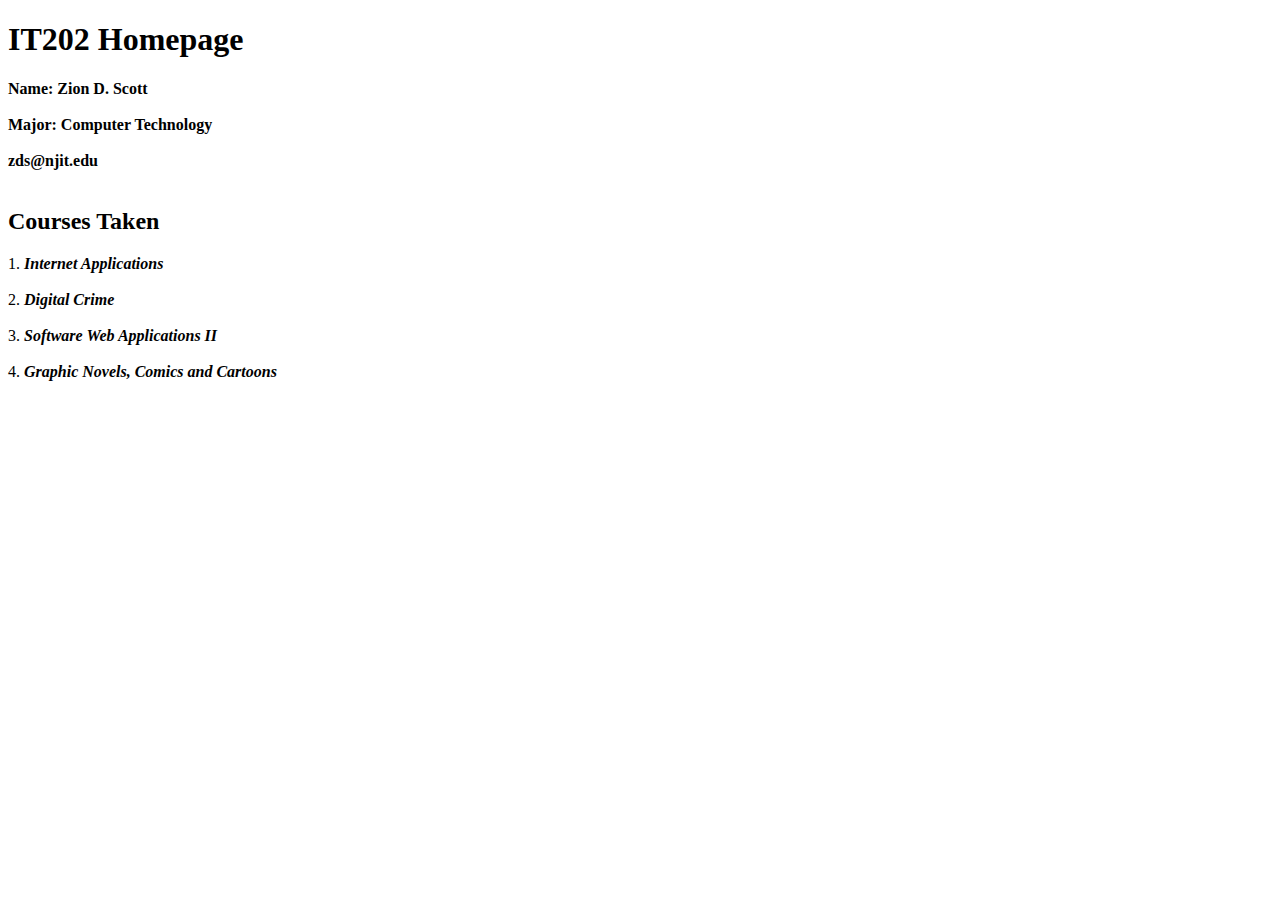
<file: index.html>
<!DOCTYPE html>
<html lang="en">
    
<h1><b>IT202 Homepage</b></h1>

    <p>
        <b>
            Name: Zion D. Scott<br><br>

            Major: Computer Technology<br><br> 
        
            zds@njit.edu<br><br>
        </b>
    </p>

    <h2>Courses Taken</h2>
<p>
        1. <i><b>Internet Applications</b></i><br><br>
        2. <i><b>Digital Crime</b></i><br><br>
        3. <i><b>Software Web Applications II</b></i><br><br>
        4. <i><b>Graphic Novels, Comics and Cartoons</b></i><br><br>
</i>

</html>
</file>
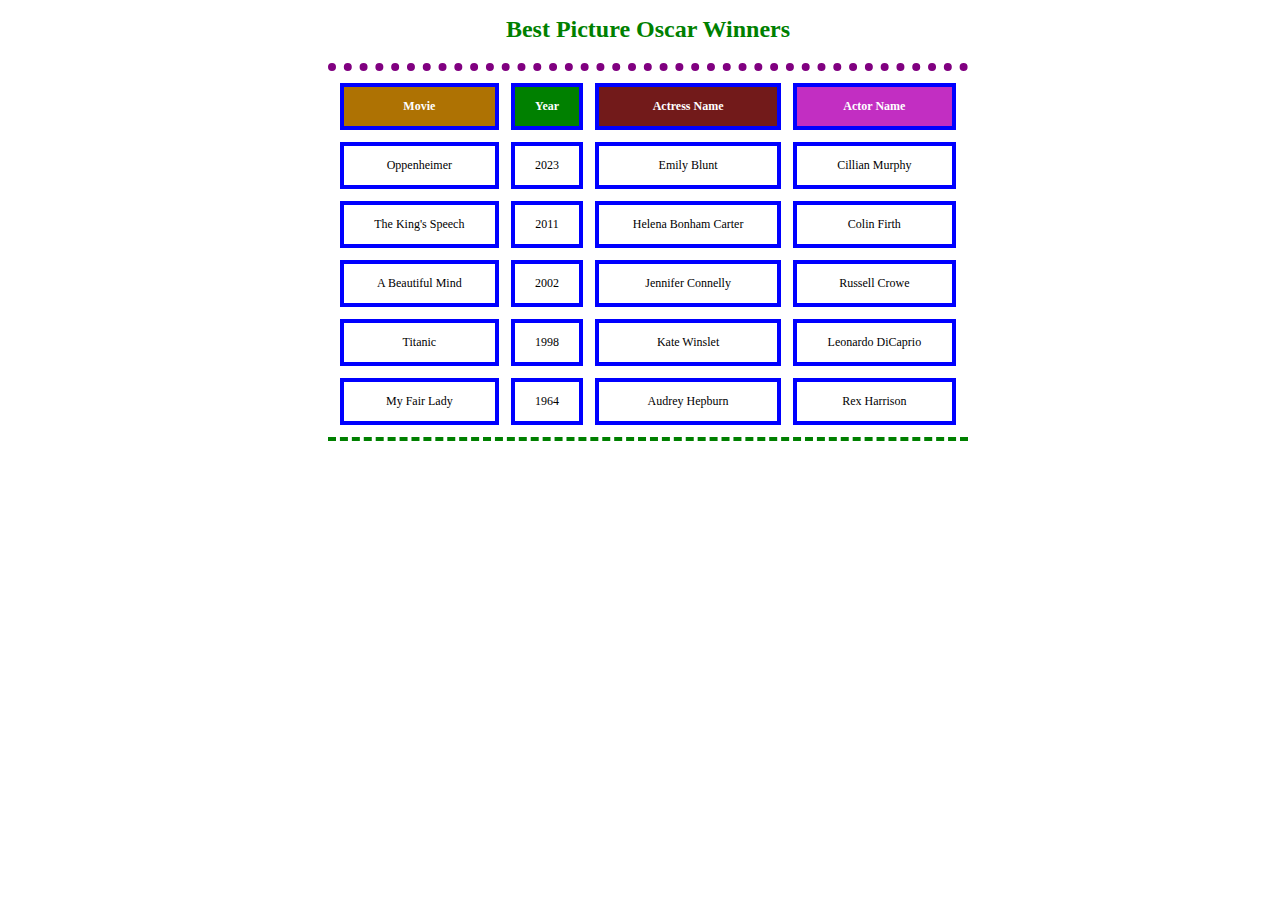
<file: Week3_Participation.html>
<!DOCTYPE html>
<html lang="en">
    

<head>
    <meta charset="UTF-8" />
    <title>Best Picture Oscar Winners</title>
    <link rel="stylesheet" href="styles.css" />
</head>


<body>
    <h1>Best Picture Oscar Winners</h1>


    <table class="table">
        <thead>
        <tr>
            <th class="movie_header">Movie</th>
            <th class="year_header">Year</th>
            <th class="actress_header">Actress Name</th>
            <th class="actor_header">Actor Name</th>
        </tr>
        </thead>

            <tbody>
                <tr>
                    <td>Oppenheimer</td>
                    <td>2023</td>
                    <td>Emily Blunt</td>
                    <td>Cillian Murphy</td>
                </tr>

                <tr>
                    <td>The King's Speech</td>
                    <td>2011</td>
                    <td>Helena Bonham Carter</td>
                    <td>Colin Firth</td>
                </tr>

                <tr>
                    <td>A Beautiful Mind</td>
                    <td>2002</td>
                    <td>Jennifer Connelly</td>
                    <td>Russell Crowe</td>
                </tr>

                <tr>
                    <td>Titanic</td>
                    <td>1998</td>
                    <td>Kate Winslet</td>
                    <td>Leonardo DiCaprio</td>
                </tr>

                <tr>
                    <td>My Fair Lady</td>
                    <td>1964</td>
                    <td>Audrey Hepburn</td>
                    <td>Rex Harrison</td>
                </tr>
            </tbody>
  </table>

</body>
</html>
</file>
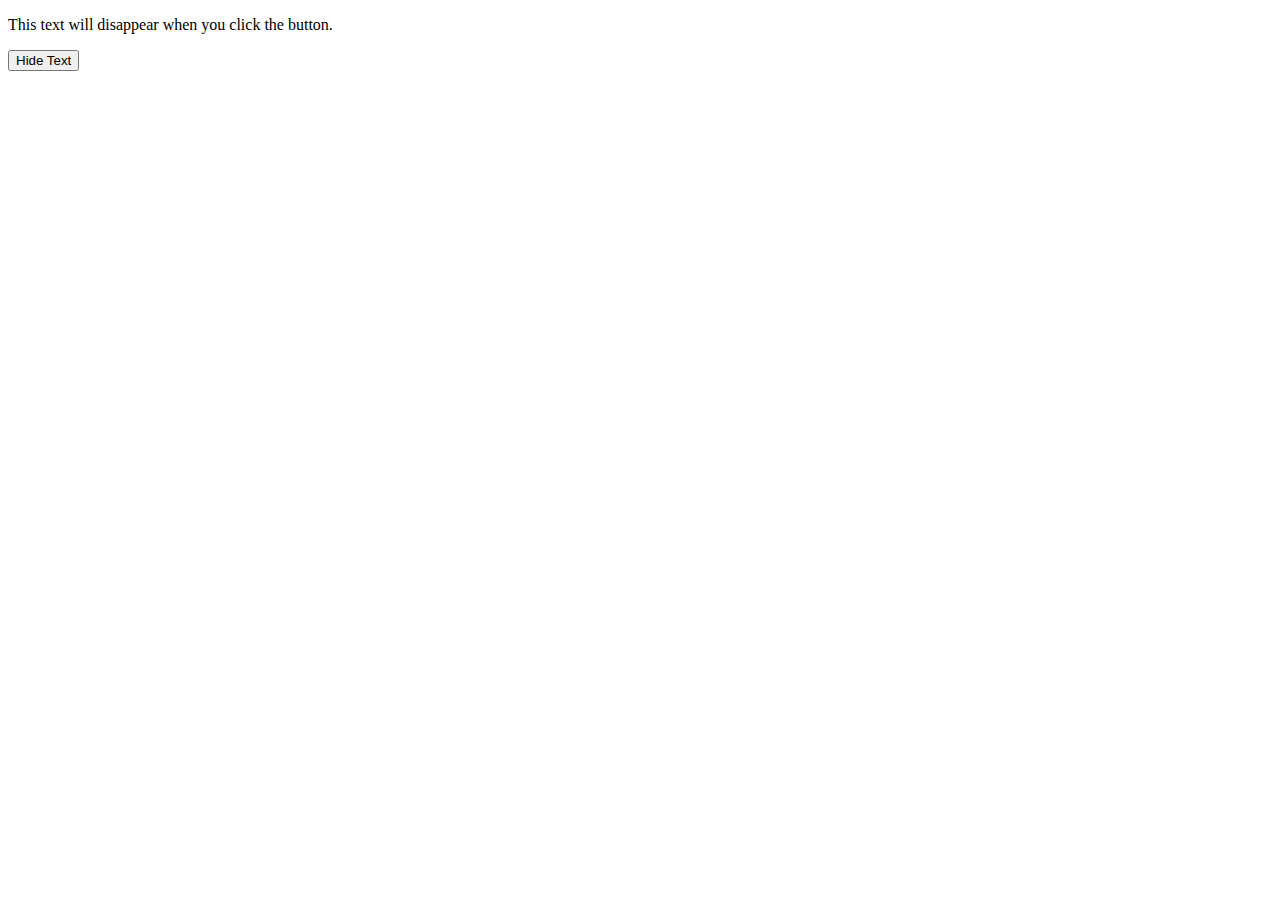
<file: CodeTests/jQuery_Example.html>
<!DOCTYPE html>
<html>
  <head>
    <title>jQuery Example</title>
      <script src="https://code.jquery.com/jquery-3.6.0.min.js"></script>
      <script>
      $(document).ready(function() {
      $("#hideBtn").click(function() {
        if ($('#message').is(':hidden')) {
          $("#message").show();
        }
        else {
          $("#message").hide();
        }
          });
        });
      </script>
  </head>
  <body>
    <p id="message">This text will disappear when you click the button.</p>
    <button id="hideBtn">Hide Text</button>
  </body>
</html>
</file>
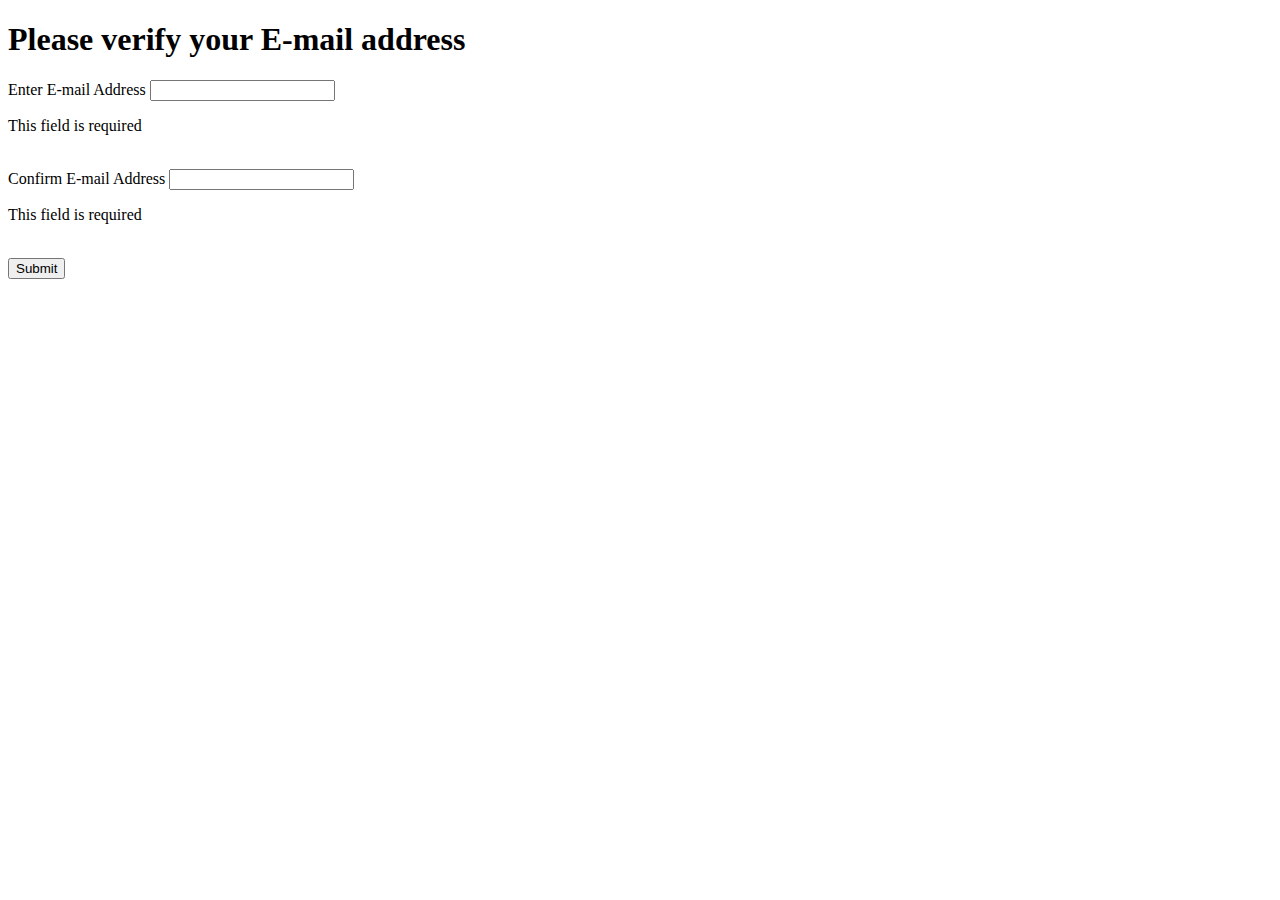
<file: Week11_Participation/EmailVerification.html>
<!DOCTYPE html>
<html>
    <title>Email Verification</title>
    <head>
        <script src="https://code.jquery.com/jquery-3.6.0.min.js"></script>
        <script>
        $(document).ready(function() {
        $("#submitButton").click(function() {
        $('#emailAddressText').hide();
        $('#confirmEmailAddressText').hide();
        
        var emailAddress = $('#emailAddress').val();
        var confirmEmailAddress = $('#confirmEmailAddress').val();
        var isValid = true;
        const emailRegex = /^[a-zA-Z0-9._%+-]+@[a-zA-Z0-9.-]+\.[a-zA-Z]{2,}$/;

        if ($.trim(emailAddress) === '') {
            $('#emailAddressText').show();
            isValid = false;
        }
        if ($.trim(confirmEmailAddress) === '') {
            $('#confirmEmailAddressText').show();
            isValid = false;
        }
        if (isValid) {
            const emailInput = document.getElementById('emailAddress');
            const confirmEmailInput = document.getElementById('confirmEmailAddress');

            if (!emailRegex.test(emailAddress)) {
                alert ('This is an invalid email format');
            } else if (emailAddress !== confirmEmailAddress) {
                alert('These emails do not match');
            } else {
                alert('Email confirmation successful!');
            }
        }
            });
        });



        </script>
    </head>

    <body>
        <h1>Please verify your E-mail address</h1>

        <form>
            <label>Enter E-mail Address</label>
            <input type="text" name="emailAddress" id="emailAddress"/><p id="emailAddressText">This field is required</p>
            <br />
            <label>Confirm E-mail Address</label>
            <input type="text" name="confirmEmailAddress" id="confirmEmailAddress"/><p id="confirmEmailAddressText">This field is required</p>
            <span id="confirmEmailAddress"></span>
            <br />
            <button type="submit" id="submitButton">Submit</button>
        </form>
        


    </body>
</html>
</file>
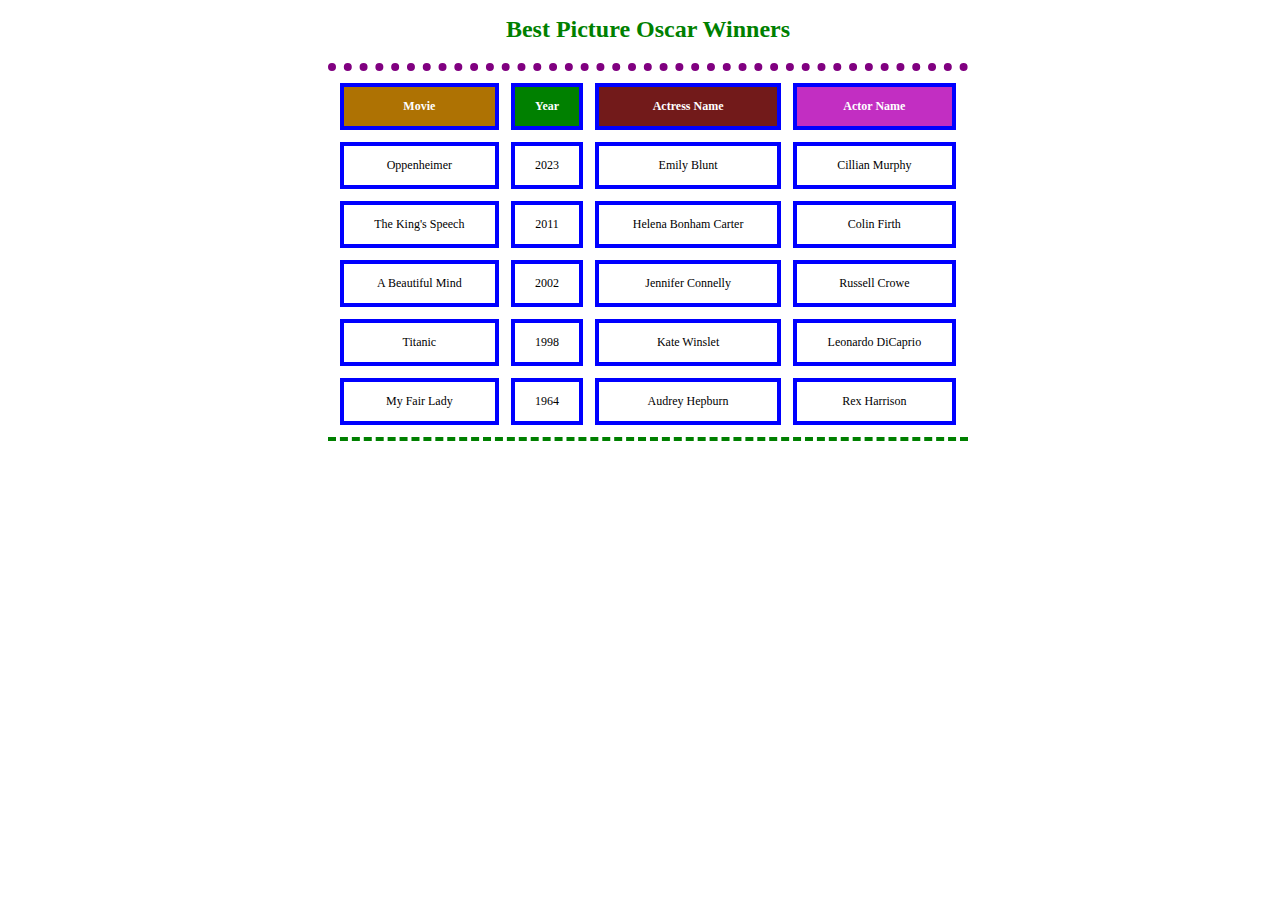
<file: Week3_Participation/Week3_Participation.html>
<!DOCTYPE html>
<html lang="en">
    

<head>
    <meta charset="UTF-8" />
    <title>Best Picture Oscar Winners</title>
    <link rel="stylesheet" href="styles.css" />
</head>


<body>
    <h1>Best Picture Oscar Winners</h1>


    <table class="table">
        <thead>
        <tr>
            <th class="movie_header">Movie</th>
            <th class="year_header">Year</th>
            <th class="actress_header">Actress Name</th>
            <th class="actor_header">Actor Name</th>
        </tr>
        </thead>

            <tbody>
                <tr>
                    <td>Oppenheimer</td>
                    <td>2023</td>
                    <td>Emily Blunt</td>
                    <td>Cillian Murphy</td>
                </tr>

                <tr>
                    <td>The King's Speech</td>
                    <td>2011</td>
                    <td>Helena Bonham Carter</td>
                    <td>Colin Firth</td>
                </tr>

                <tr>
                    <td>A Beautiful Mind</td>
                    <td>2002</td>
                    <td>Jennifer Connelly</td>
                    <td>Russell Crowe</td>
                </tr>

                <tr>
                    <td>Titanic</td>
                    <td>1998</td>
                    <td>Kate Winslet</td>
                    <td>Leonardo DiCaprio</td>
                </tr>

                <tr>
                    <td>My Fair Lady</td>
                    <td>1964</td>
                    <td>Audrey Hepburn</td>
                    <td>Rex Harrison</td>
                </tr>
            </tbody>
  </table>

</body>
</html>
</file>
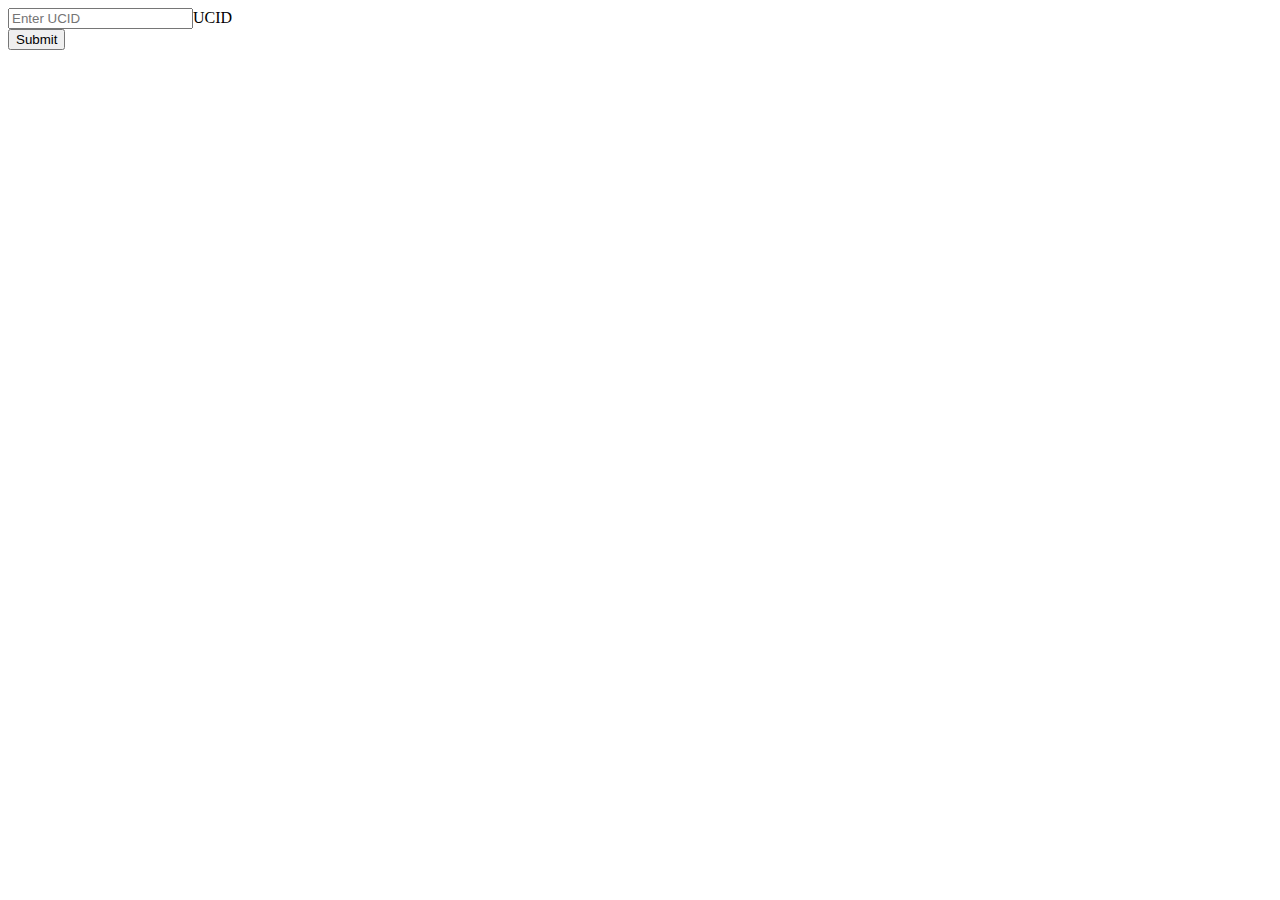
<file: Week4_Participation/Assignment4.html>
<DOCTYPE! html>

<html>
    
    <form ID="ucid_form">
            <input type="text" name="ucid_textbox" placeholder="Enter UCID" ID="ucid_id" title="A UCID is a sequence of letters followed by zero to three digits">UCID
            <br/>
            <button type="submit">Submit</button>
    </form>
    <script src="ucid_verification.js"></script>
</html>
</file>
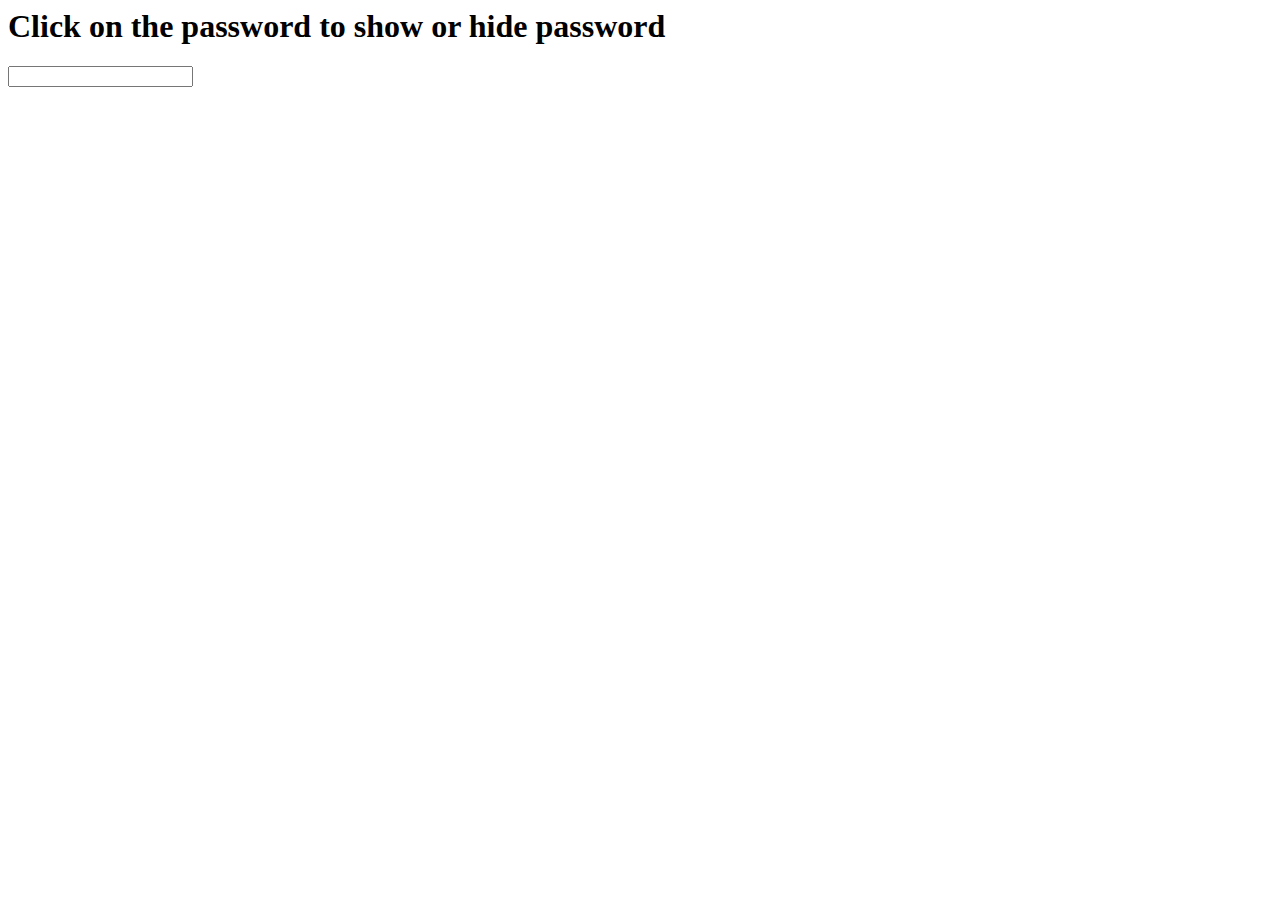
<file: Week5_Participation/Assignment5.html>
<DOCTYPE! html>

<html>
    <h1>Click on the password to show or hide password</h1>
    <form ID="passwordForm">
            <input type="password" name="password" ID="passwordID" title="Type in a password. Click textbox to toggle hidden password.">
            <br/>

    </form>
    <script src="Assignment5.js"></script>
</html>
</file>
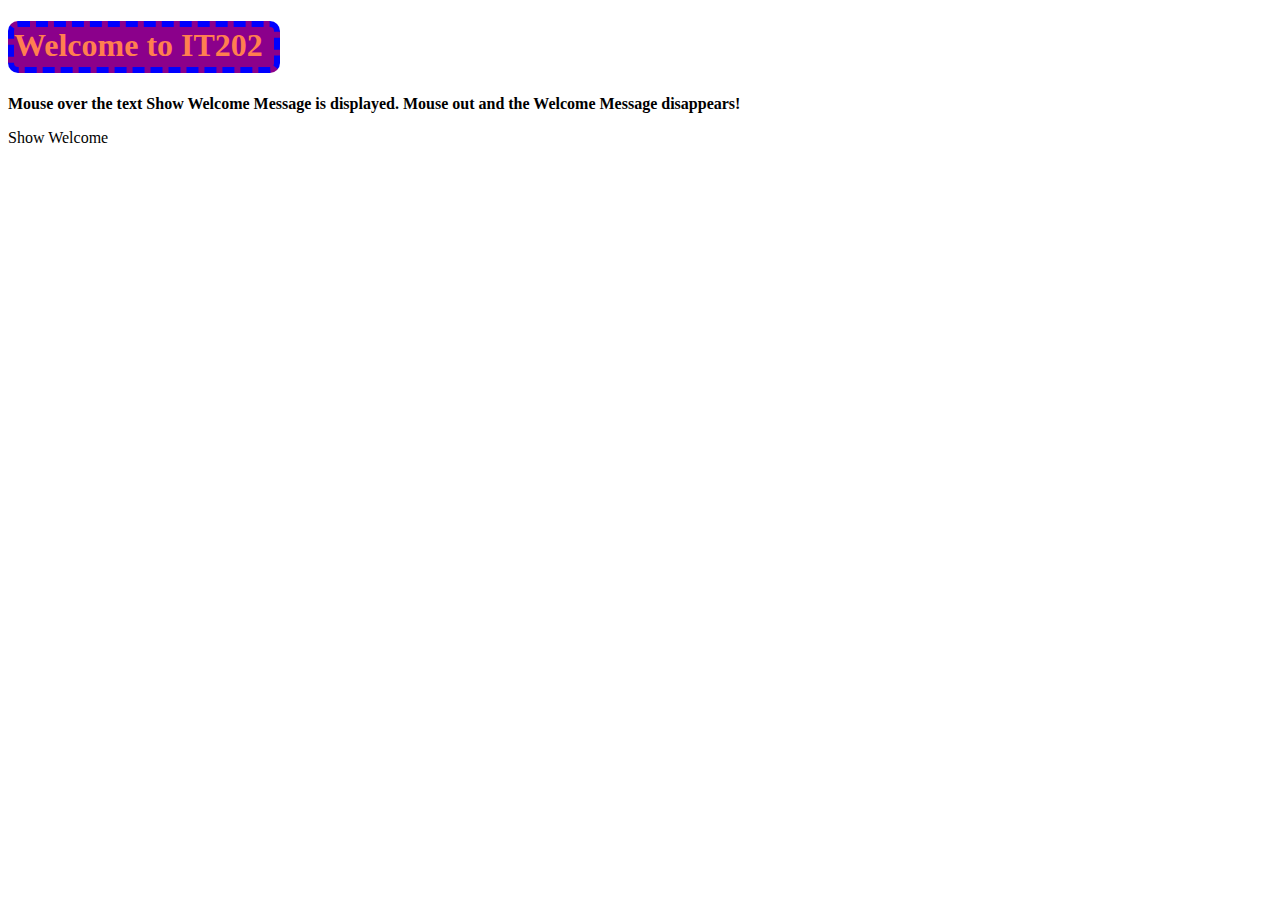
<file: Week6_Participation/Assignment6.html>
<!DOCTYPE html>
<html>
    

    <head>
        <meta charset="utf-8" />
        <title>Week 5 Participation</title>
        <link rel="stylesheet" href="Assignment6.css" />

    </head>

    <body>
        <h1 id="WelcomeText">Welcome to IT202</h1>

        <b>Mouse over the text Show Welcome Message is displayed. Mouse out and the Welcome Message disappears!</b>

        <p id="ShowWelcome">Show Welcome</p>
        
        <script src="Assignment6.js"></script>
    </body>
</html>
</file>
<file: styles.css>
/*index Stylization*/

h1 {
    text-align: center;
    color: green
}

body {
	border-collapse: collapse;
	font-size: 0.75em;
	width: 100%;
}

table {
    margin: 20px auto;
    width: 50%;
    border-collapse: separate;
    border-spacing: 12px;      
    text-align: center;
    border-top: 8px dotted purple;
    border-bottom: 4px dashed green;
}

td, th{
	border: 4px solid blue;
    padding: 12px;        
}


thead {
	color: white;
}

.movie_header {
    background-color: rgb(174, 114, 3);
}

.year_header {
    background-color: green;
}

.actress_header {
    background-color: rgb(114, 26, 26);
}

.actor_header {
    background-color: rgb(194, 46, 194);
}
</file>
<file: Week3_Participation/styles.css>
/*index Stylization*/

h1 {
    text-align: center;
    color: green
}

body {
	border-collapse: collapse;
	font-size: 0.75em;
	width: 100%;
}

table {
    margin: 20px auto;
    width: 50%;
    border-collapse: separate;
    border-spacing: 12px;      
    text-align: center;
    border-top: 8px dotted purple;
    border-bottom: 4px dashed green;
}

td, th{
	border: 4px solid blue;
    padding: 12px;        
}


thead {
	color: white;
}

.movie_header {
    background-color: rgb(174, 114, 3);
}

.year_header {
    background-color: green;
}

.actress_header {
    background-color: rgb(114, 26, 26);
}

.actor_header {
    background-color: rgb(194, 46, 194);
}
</file>
<file: Week6_Participation/Assignment6.css>
h1 {
    background-color:darkmagenta;
    width:260px;
    height: 40px;
    border: 6px dashed blue;
    border-radius: 10px;
    color:coral;
}
</file>
